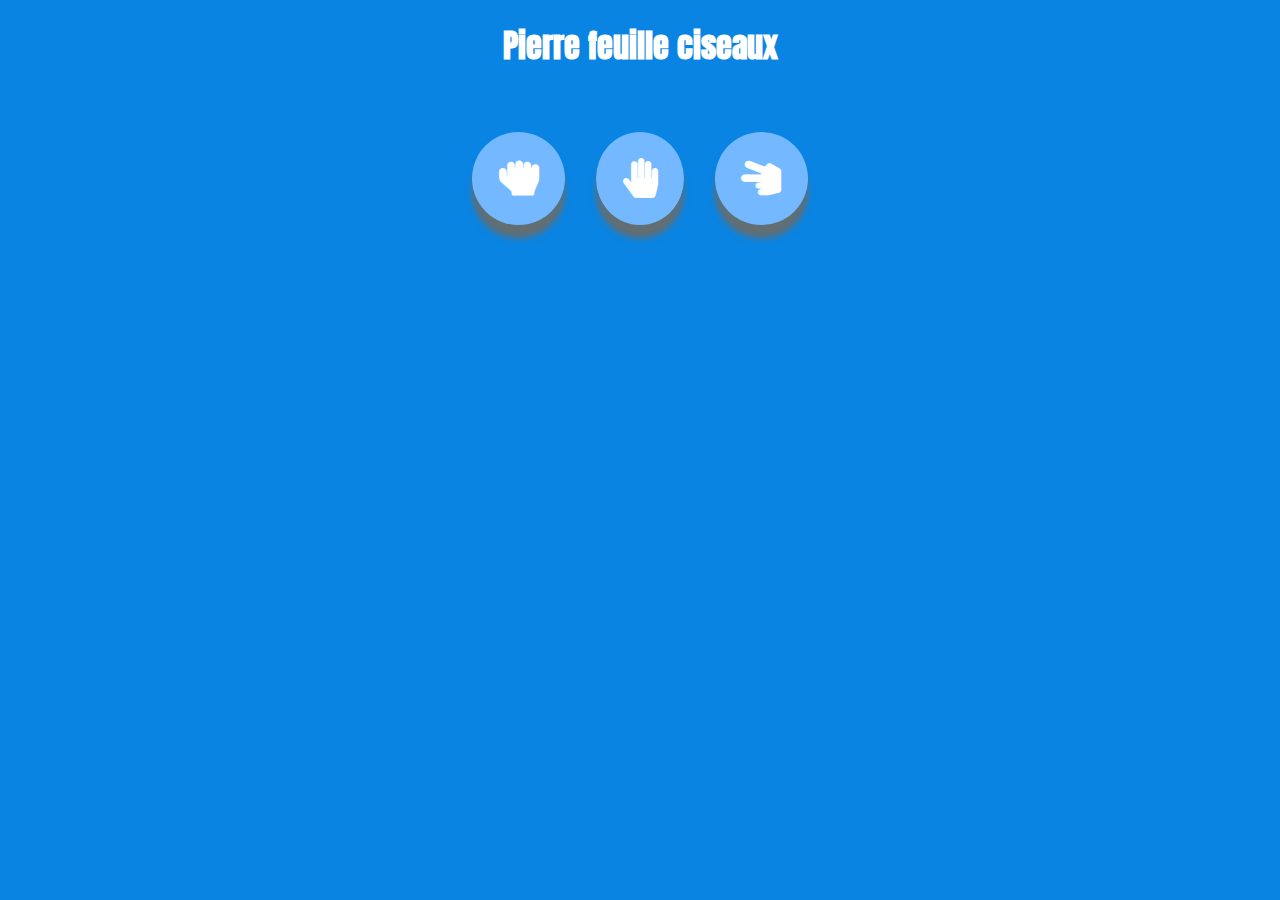
<file: Boss de fin - Pierre Feuille Ciseaux/Boss de fin - Pierre Feuille Ciseaux/index.html>
<!DOCTYPE html>
<html lang="fr">
    <head>
        <meta charset="utf-8">
        <meta name=viewport content="width=device-width, initial-scale=1">
        <title>Pierre Feuille Ciseaux</title>
        <link href="https://fonts.googleapis.com/css?family=Anton" rel="stylesheet">
        <link rel="stylesheet" href="css/style.css">
        <link rel="stylesheet" href="https://use.fontawesome.com/releases/v5.7.0/css/all.css">

    </head>
    <body>
        <header>
            <h1>Pierre feuille ciseaux</h1>
        </header>

        <div class="container">
            <div id="pfc">
                <button type="button" name="pierre" id="pierre"><i class="fas fa-hand-rock"></i></button>
                <button type="button" name="feuille" id="feuille"><i class="fas fa-hand-paper"></i></button>
                <button type="button" name="ciseaux" id="ciseaux"><i class="fas fa-hand-scissors"></i></button>
            </div>
            <div>
                <p id="partie"></p>
                <p id="partie2"></p>
                <p id="result2"></p>
                <h2 id="result"></h2>
            </div>


        </div>
        <script type="text/javascript" src="script.js"></script>
    </body>
</html>
</file>
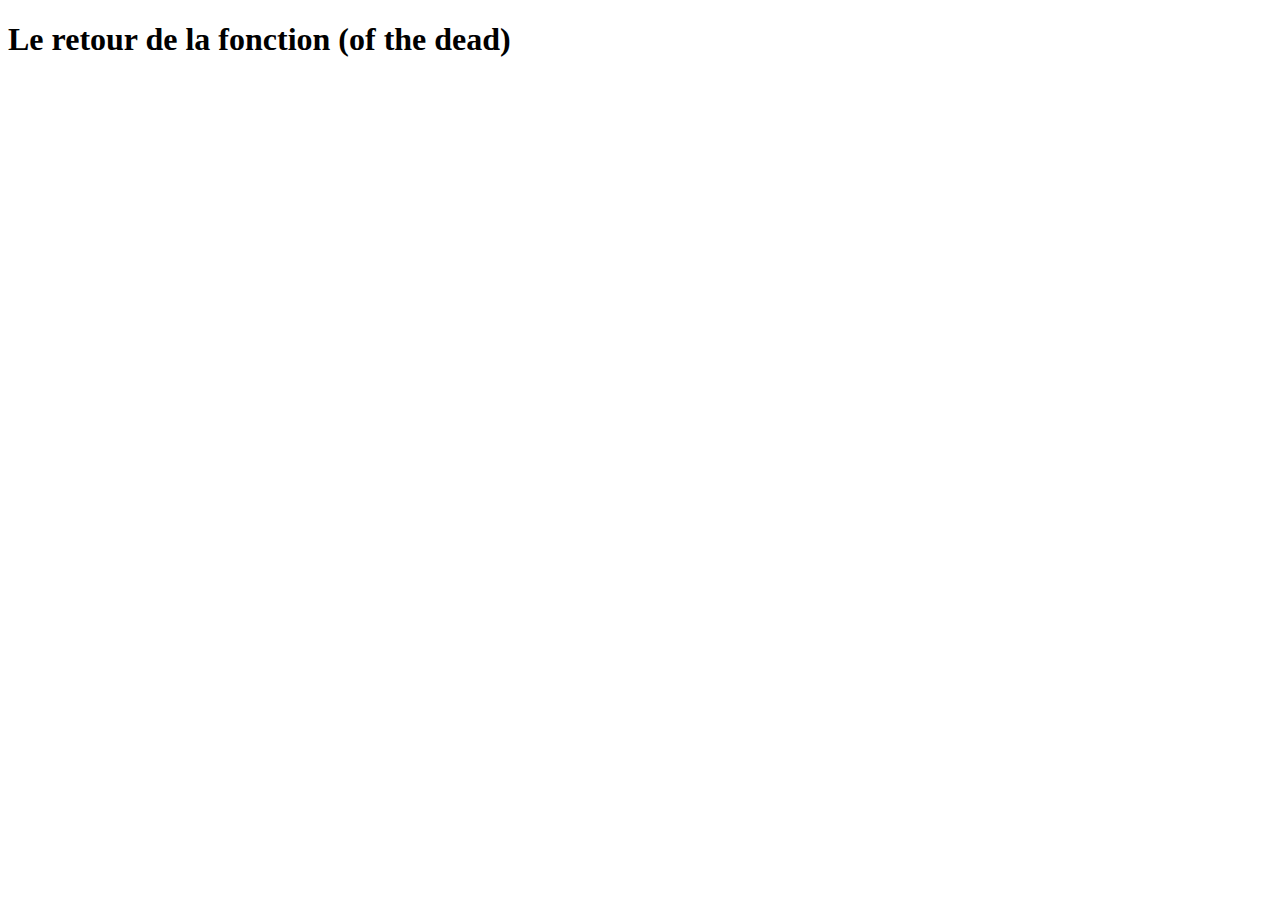
<file: Exo 3/Exo 3/index.html>
<!DOCTYPE html>
<html lang="fr">
    <head>
        <meta charset="utf-8">
        <title>Exo js 2</title>
    </head>
    <body>
        <h1>Le retour de la fonction (of the dead)</h1>
        <script type="text/javascript" src="script.js"></script>
    </body>
</html>
</file>
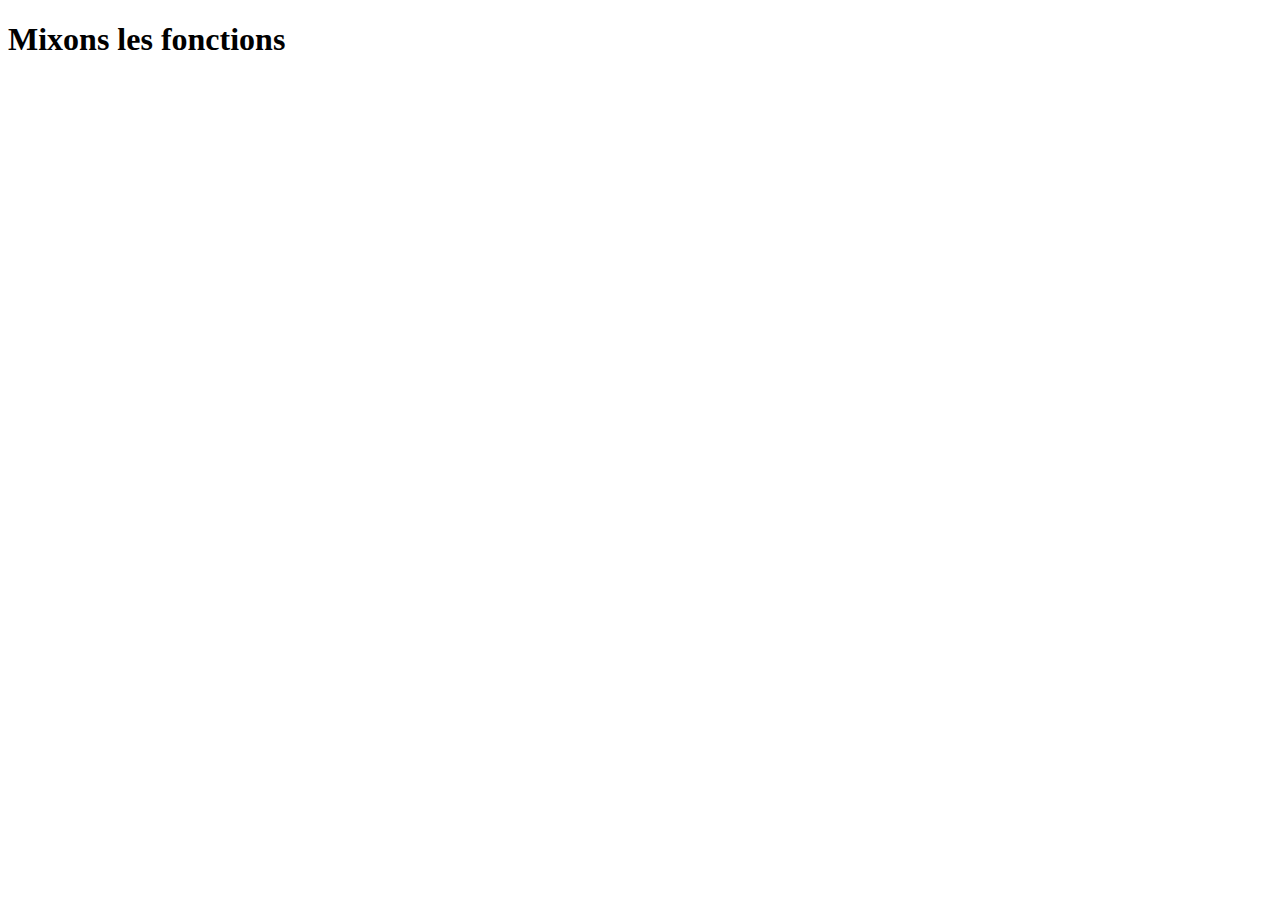
<file: Exo 4/Exo 4/index.html>
<!DOCTYPE html>
<html lang="fr">
    <head>
        <meta charset="utf-8">
        <title>Exo js 3</title>
    </head>
    <body>
        <h1>Mixons les fonctions</h1>
        <script type="text/javascript" src="script.js"></script>
    </body>
</html>
</file>
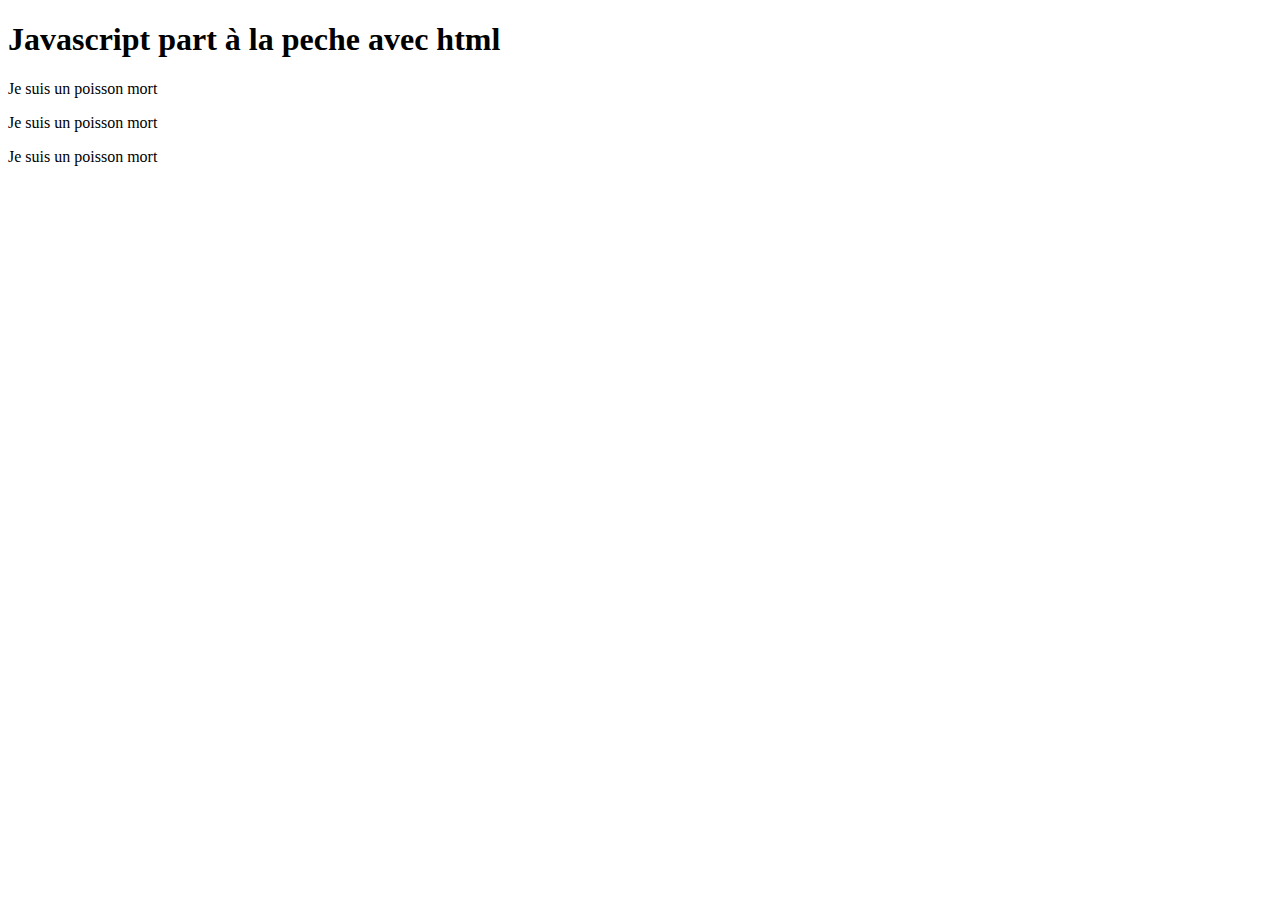
<file: Exo 5/Exo 5/index.html>
<!DOCTYPE html>
<html lang="fr">
    <head>
        <meta charset="utf-8">
        <title>Exo js 4</title>

    </head>
    <body>
        <h1>Javascript part à la peche avec html</h1>
        <!-- <input type="button" value="changement" onclick="eliminer()"/> -->
        <p id="poisson1">Je suis un poisson vivant</p>
        <p id="poisson2">Je suis un poisson vivant</p>
        <p id="poisson3">Je suis un poisson vivant</p>

        <script type="text/javascript" src="script.js"></script>
    </body>
</html>
</file>
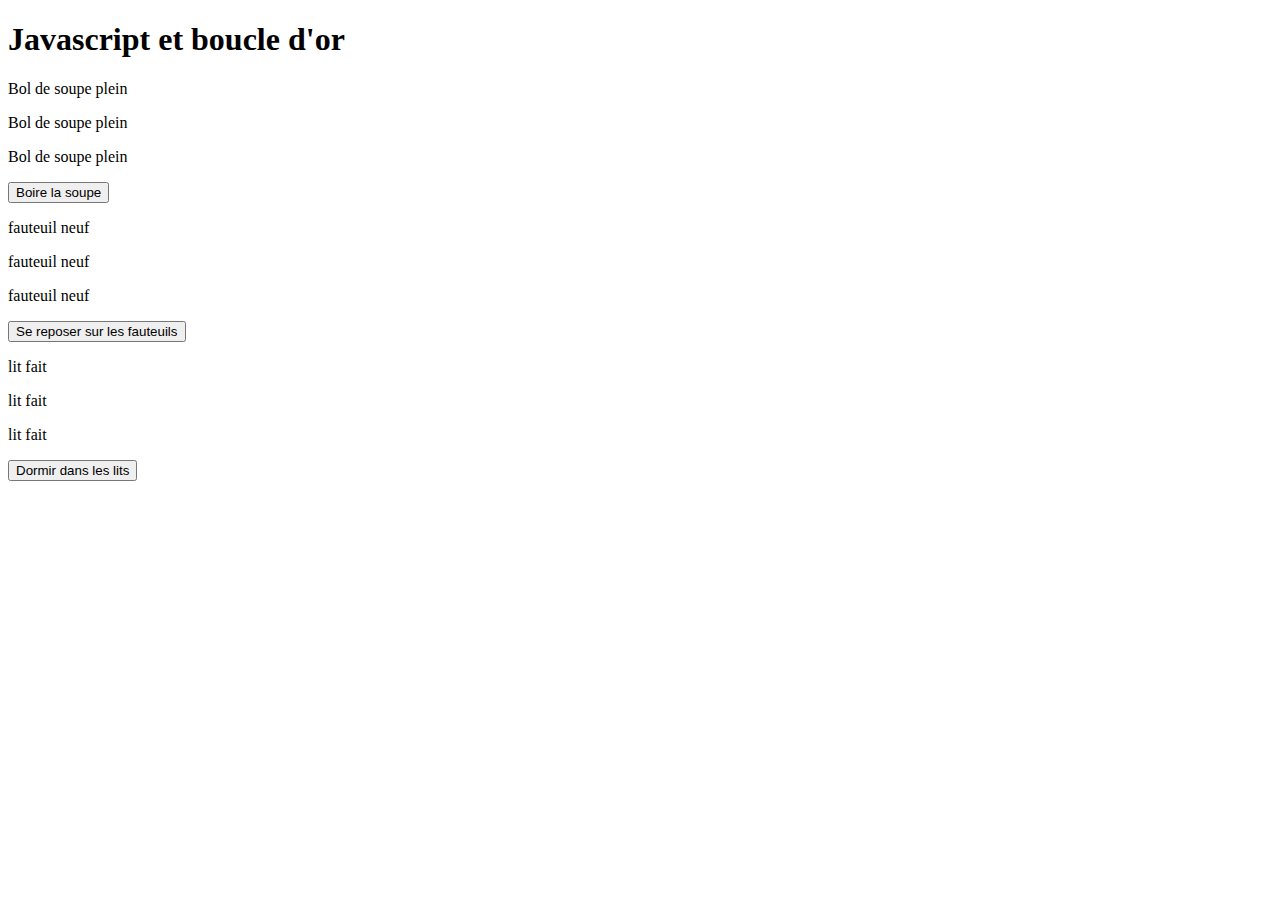
<file: Exo 6/Exo 6/index.html>
<!DOCTYPE html>
<html lang="fr">
    <head>
        <meta charset="utf-8">
        <title>Exo js 5</title>
    </head>
    <body>
        <h1>Javascript et boucle d'or</h1>
        <div class="soupe">
            <p>Bol de soupe plein</p>
            <p>Bol de soupe plein</p>
            <p>Bol de soupe plein</p>
        </div>
        <button id="boire">Boire la soupe</button>
        <div class="fauteuil">
            <p>fauteuil neuf</p>
            <p>fauteuil neuf</p>
            <p>fauteuil neuf</p>
        </div>
        <button id="reposer">Se reposer sur les fauteuils</button>
        <div class="lit">
            <p>lit fait</p>
            <p>lit fait</p>
            <p>lit fait</p>
        </div>
        <button id="dormir">Dormir dans les lits</button>



        <script type="text/javascript" src="script.js"></script>
    </body>
</html>
</file>
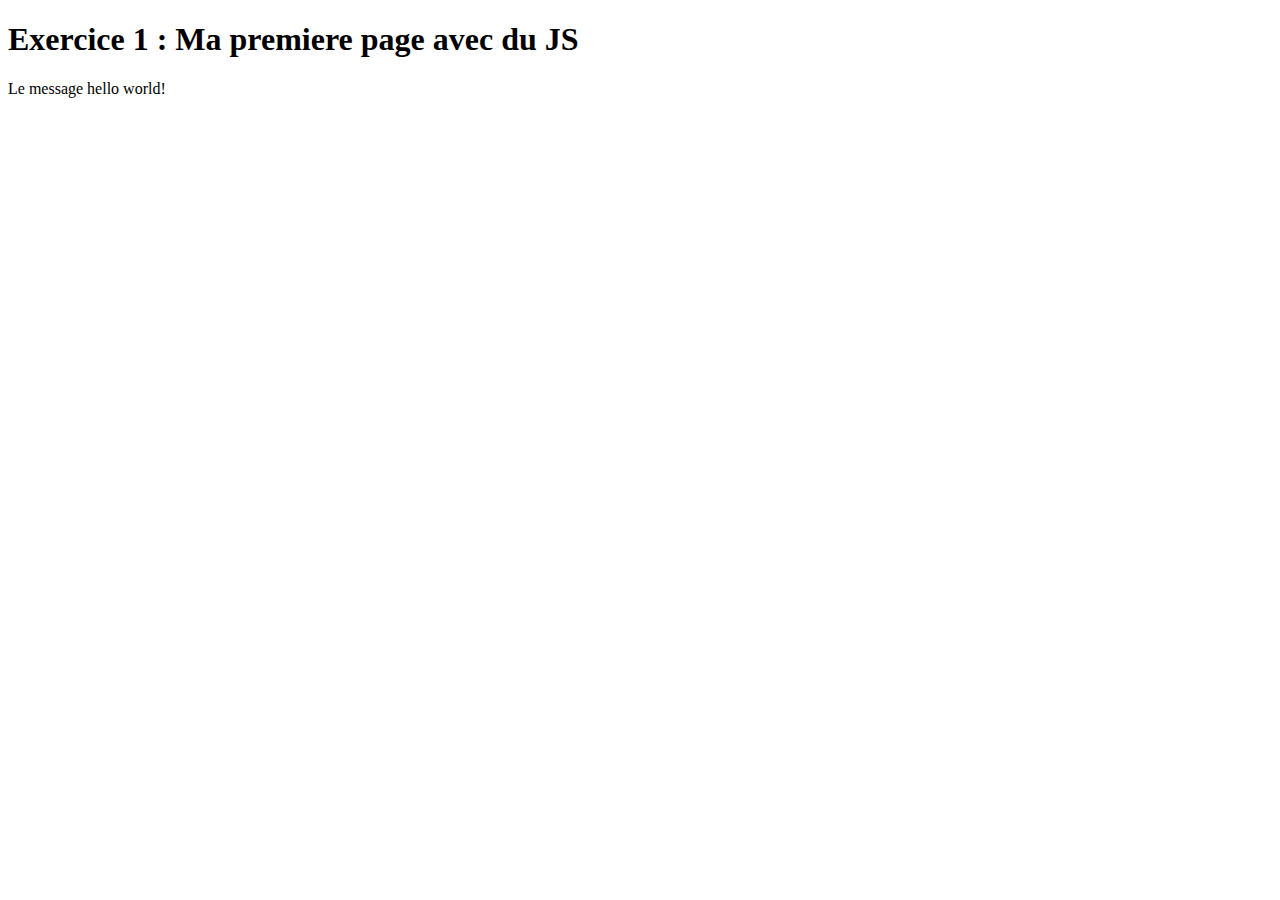
<file: [Niveau 1] 11 exercices à faire de préférence seul + Boss de fin-20200817/Exo 1 - Première page/Exo 1 - Première page/index.html>
<!DOCTYPE html>
<html lang="fr">
    <head>
        <meta charset="utf-8">
        <title>Exo 1 JS</title>

        <script type="text/javascript">
        alert("Hello world !")
            
        </script>
    </head>
    <body>
        <h1>Exercice 1 : Ma premiere page avec du JS</h1>
        <p>Le message hello world!</p>
    </body>
</html>
</file>
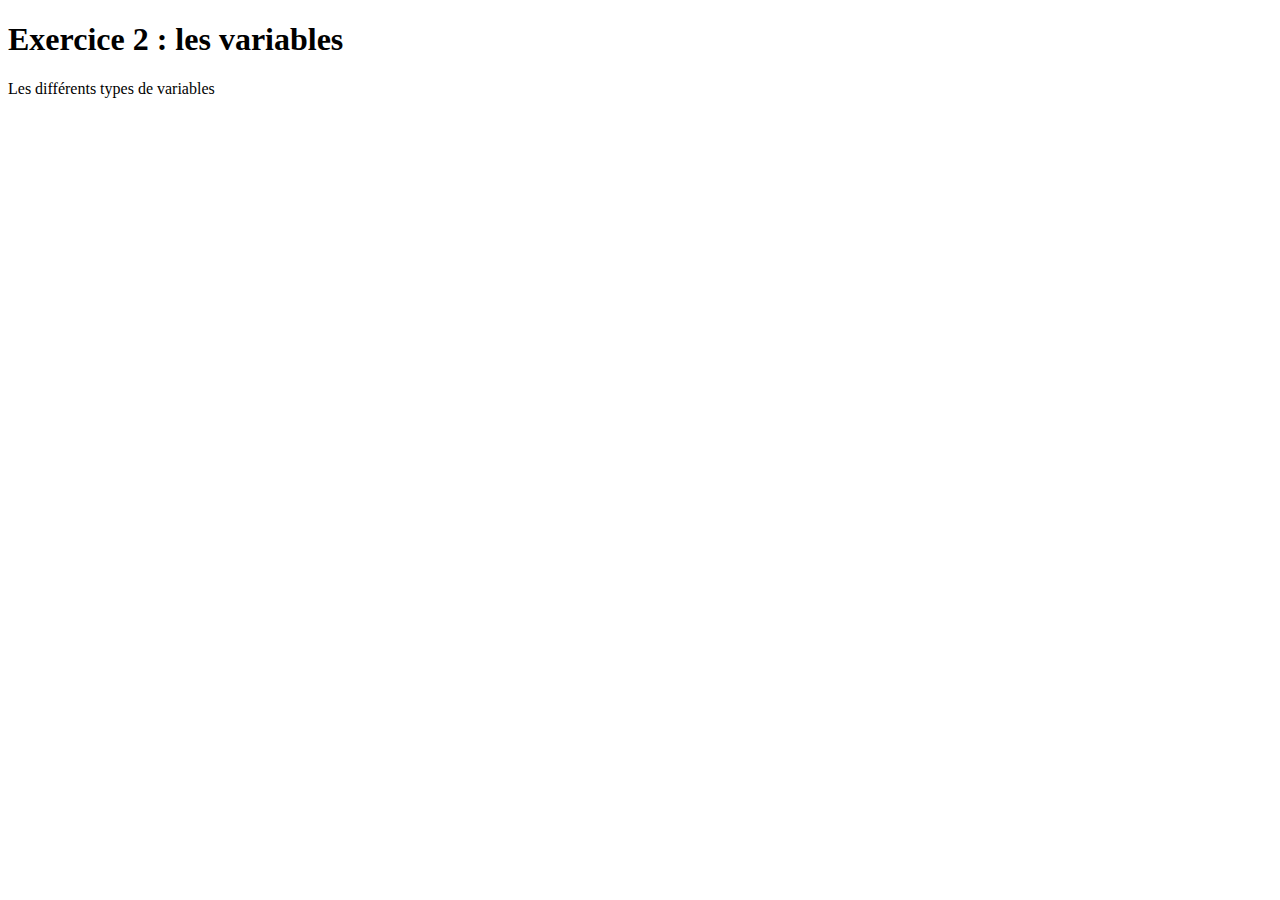
<file: [Niveau 1] 11 exercices à faire de préférence seul + Boss de fin-20200817/Exo 2 - Les variables/Exo 2 - Les variables/index.html>
<!DOCTYPE html>
<html lang="fr">
    <head>
        <meta charset="utf-8">
        <title>Exo 2 JS</title>
        <script>
            var a = 10 
            console.log(a);
            console.log(typeof(a));
            // expected output: "number"
            var b= -10
            console.log(b)
            console.log(typeof(b))

            var c = 1.6
            console.log(c)
            console.log(typeof(c));
            
            var d = "Caractères"
            console.log(d)
            console.log(typeof(d))
            
            var vrai = true
            console.log(vrai)
            console.log(typeof(vrai))
            
        </script>
    </head>
    <body>
        <h1>Exercice 2 : les variables</h1>
        <p>Les différents types de variables</p>
    </body>
</html>
</file>
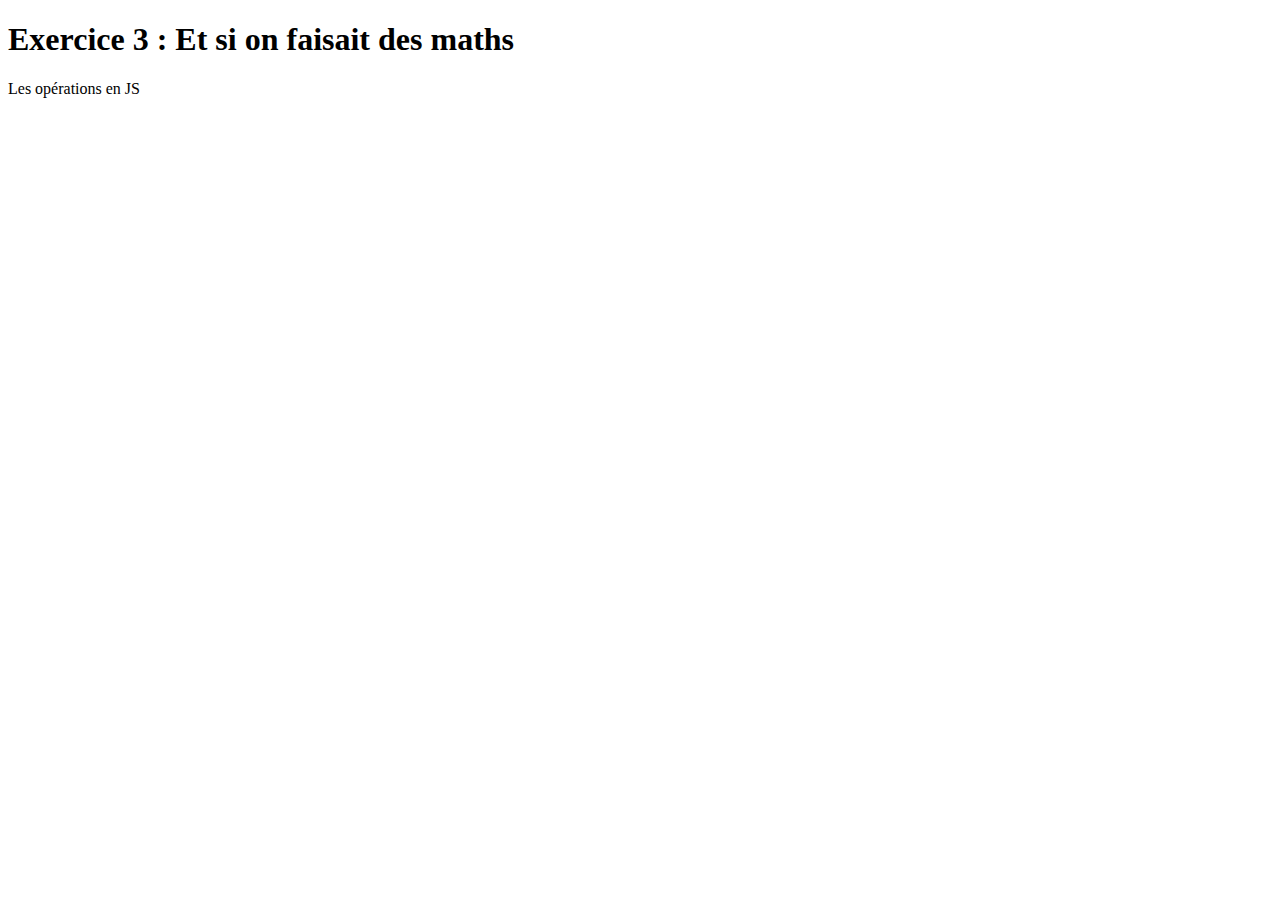
<file: [Niveau 1] 11 exercices à faire de préférence seul + Boss de fin-20200817/Exo 3 - Et si on faisait des maths/Exo 3 - Et si on faisait des maths/index.html>
<!DOCTYPE html>
<html lang="fr">
    <head>
        <meta charset="utf-8">
        <title>Exo 3 JS</title>
        <script src="calcul.js" defer></script>
    </head>
    <body>
        <h1>Exercice 3 : Et si on faisait des maths</h1>
        <p>Les opérations en JS</p>
    </body>
</html>
</file>
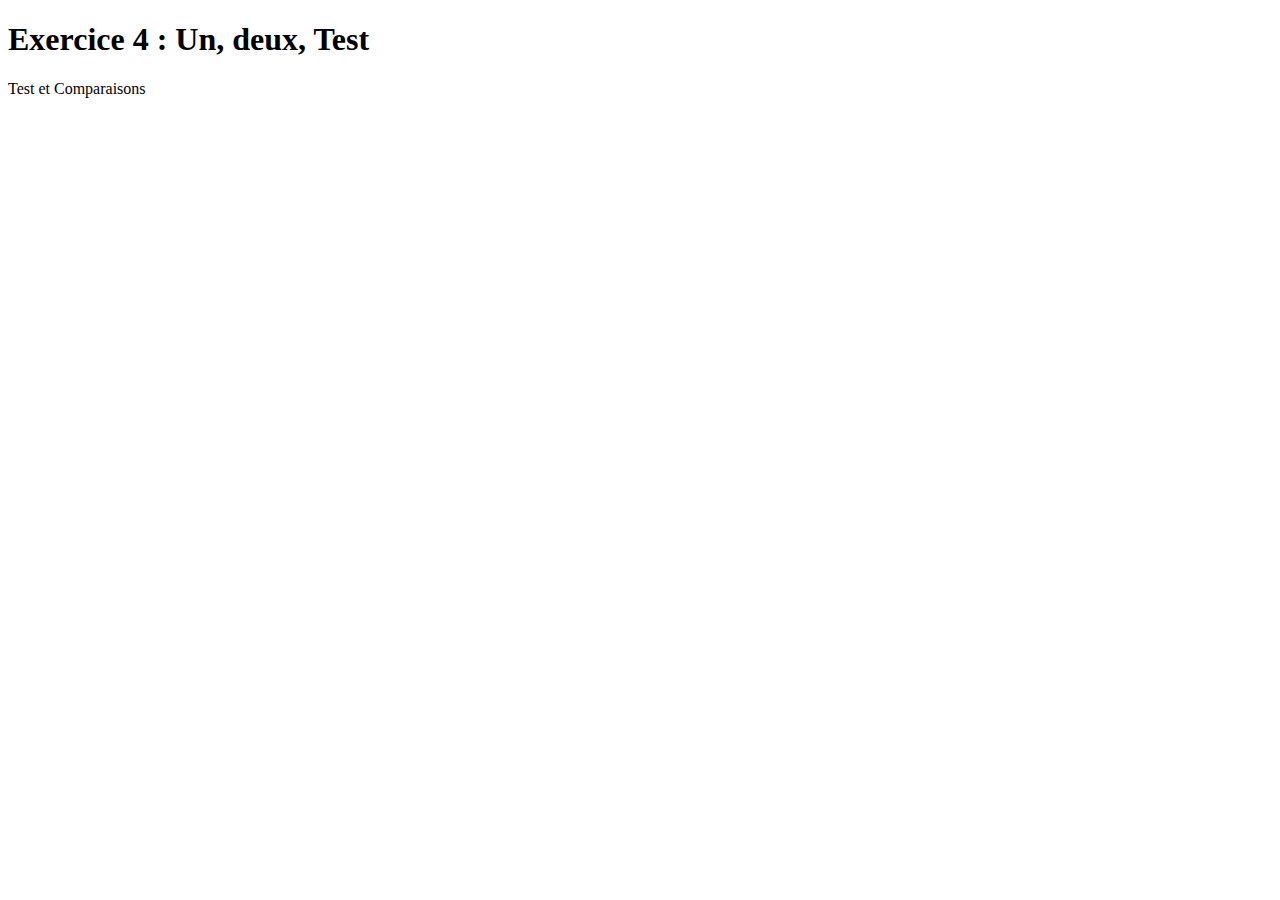
<file: [Niveau 1] 11 exercices à faire de préférence seul + Boss de fin-20200817/Exo 4 - Un, deux, Test/Exo 4 - Un, deux, Test/index.html>
<!DOCTYPE html>
<html lang="fr">
    <head>
        <meta charset="utf-8">
        <title>Exo 4 JS</title>
        <script src="comparaison.js" defer></script>
    </head>
    <body>
        <h1>Exercice 4 : Un, deux, Test</h1>
        <p>Test et Comparaisons</p>
    </body>
</html>
</file>
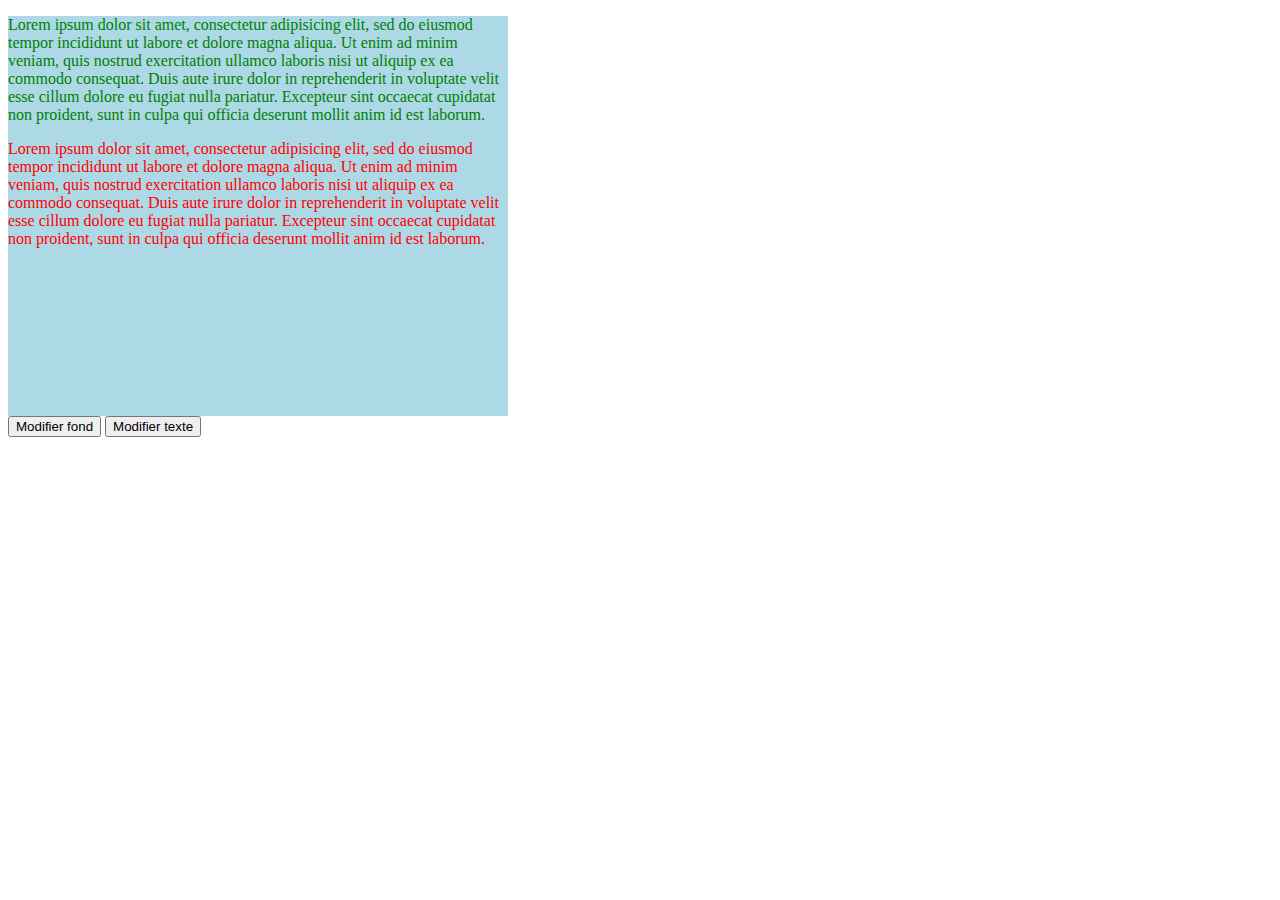
<file: [Niveau 3 Bonus] 10 exercices JavaScript pour farmer de lXP + 1 Boss optionnel-20200909/Exercice 2 - Modifier les couleurs/Exercice 2 - Modifier les couleurs/index.html>
<!DOCTYPE html>
<html>
<head>
	<title>Exercice 2</title>
	<meta charset="utf-8">
	<style type="text/css">
		#bloc1 {
			width: 500px ;
			height: 400px ;
			background-color: lightblue ;
		}

		#paragraphe1 {
			color: green ;
		}

		#paragraphe2 {
			color: red ;
		}

	</style>


</head>
<body>
	<div id="bloc1">
		<p id="paragraphe1"  >Lorem ipsum dolor sit amet, consectetur adipisicing elit, sed do eiusmod
		tempor incididunt ut labore et dolore magna aliqua. Ut enim ad minim veniam,
		quis nostrud exercitation ullamco laboris nisi ut aliquip ex ea commodo
		consequat. Duis aute irure dolor in reprehenderit in voluptate velit esse
		cillum dolore eu fugiat nulla pariatur. Excepteur sint occaecat cupidatat non
		proident, sunt in culpa qui officia deserunt mollit anim id est laborum.
		</p>
		
		<p id="paragraphe2" >Lorem ipsum dolor sit amet, consectetur adipisicing elit, sed do eiusmod
		tempor incididunt ut labore et dolore magna aliqua. Ut enim ad minim veniam,
		quis nostrud exercitation ullamco laboris nisi ut aliquip ex ea commodo
		consequat. Duis aute irure dolor in reprehenderit in voluptate velit esse
		cillum dolore eu fugiat nulla pariatur. Excepteur sint occaecat cupidatat non
		proident, sunt in culpa qui officia deserunt mollit anim id est laborum.
		</p>
	</div>
	<button onclick="Fond()">Modifier fond</button>
	<button onclick="Texte()" >Modifier texte</button>


	<script type="text/javascript">

		/** A COMPLETER */
	let bloc = document.querySelector('#bloc1');
	
	function Fond(){
		bloc.style.backgroundColor = "yellow";
	}

	 let para1 = document.querySelector('#paragraphe1');
	 let para2 = document.querySelector('#paragraphe2');

	function Texte(){
		para1.style.color = "black";
		para2.style.color = "black";
	}

	para1.addEventListener('mouseover',function(){
		para1.style.color = "white";

	})

	para2.addEventListener('mouseover',function(){
		para2.style.color = "white";

	})

	para1.addEventListener('mouseleave',function(){
		para1.style.color = "";

	})

	para2.addEventListener('mouseleave',function(){
		para2.style.color = "";

	})


/*	function mouse1(){
		para1.style.color = "white";
		
	}

	function mouse2(){
		para2.style.color = "white";
	}*/
	
	</script>

</body>
</html>
</file>
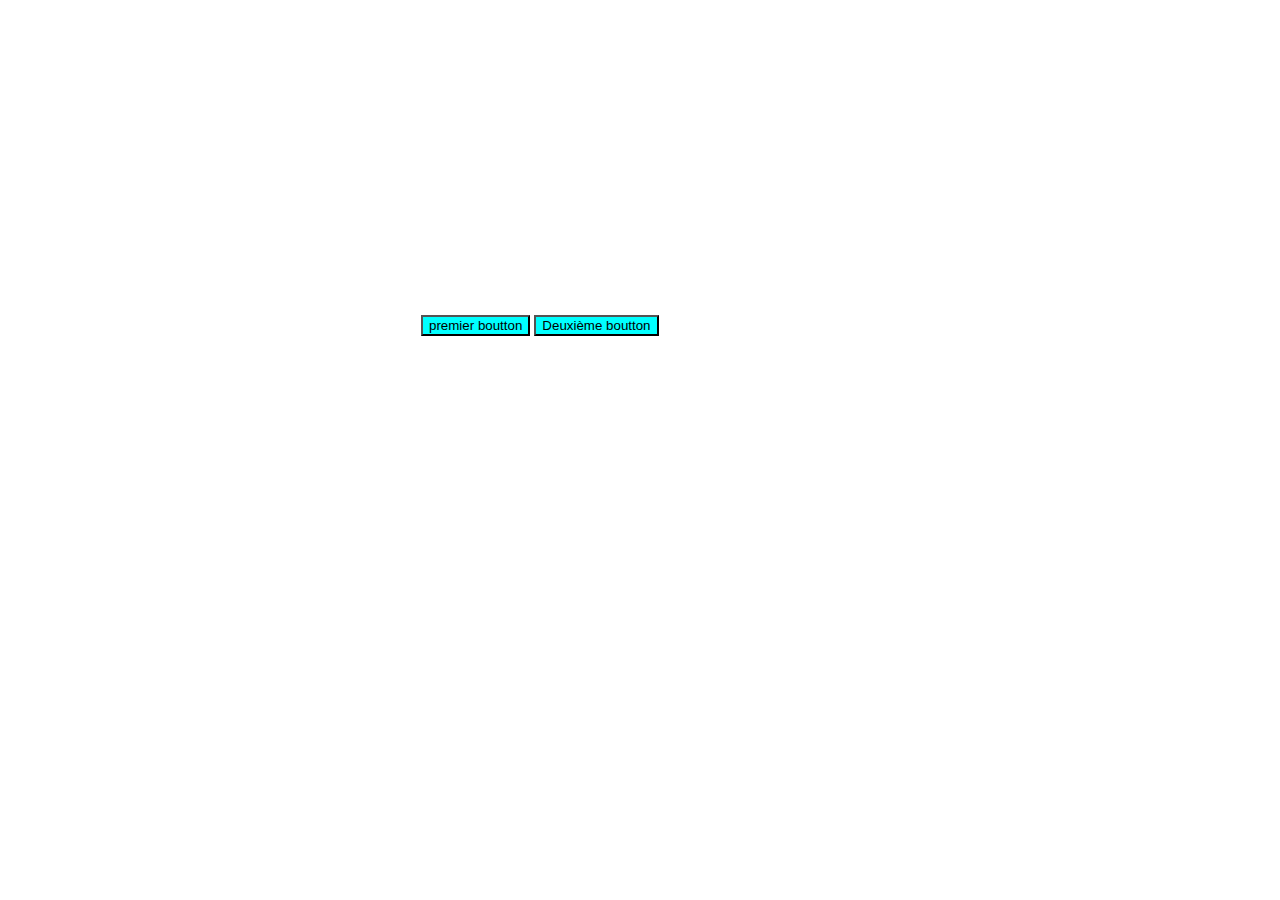
<file: [Niveau 3 Bonus] 10 exercices JavaScript pour farmer de lXP + 1 Boss optionnel-20200909/Exercice 1 - Saisie utilisateur/Exercice 1 - Saisie utilisateur/saisie.html>
<!DOCTYPE html>
<html lang="fr">
<head>
    <meta charset="UTF-8">
    <meta name="viewport" content="width=device-width, initial-scale=1.0">
    <title>Document</title>
    <link rel="stylesheet" href="saisie.css">
   

</head>
<body>
    <input type="button" value="premier boutton" class="btn1">
    <input type="button" value="Deuxième boutton" class="btn2">
    
    <script>
        var btn1 = document.querySelector(".btn1");
        var btn2 = document.querySelector(".btn2");
        
        btn1.addEventListener('click',function(){
            alert('Hello world');
        })

        btn2.addEventListener('click',function(){

            var nom = prompt("Quel est votre nom ?");
            if(confirm('vous vous appelez vraiment '+ nom + ' ?')){
                alert('Bienvenue '+ nom);
            }

        })

    </script>
</body>
</html>
</file>
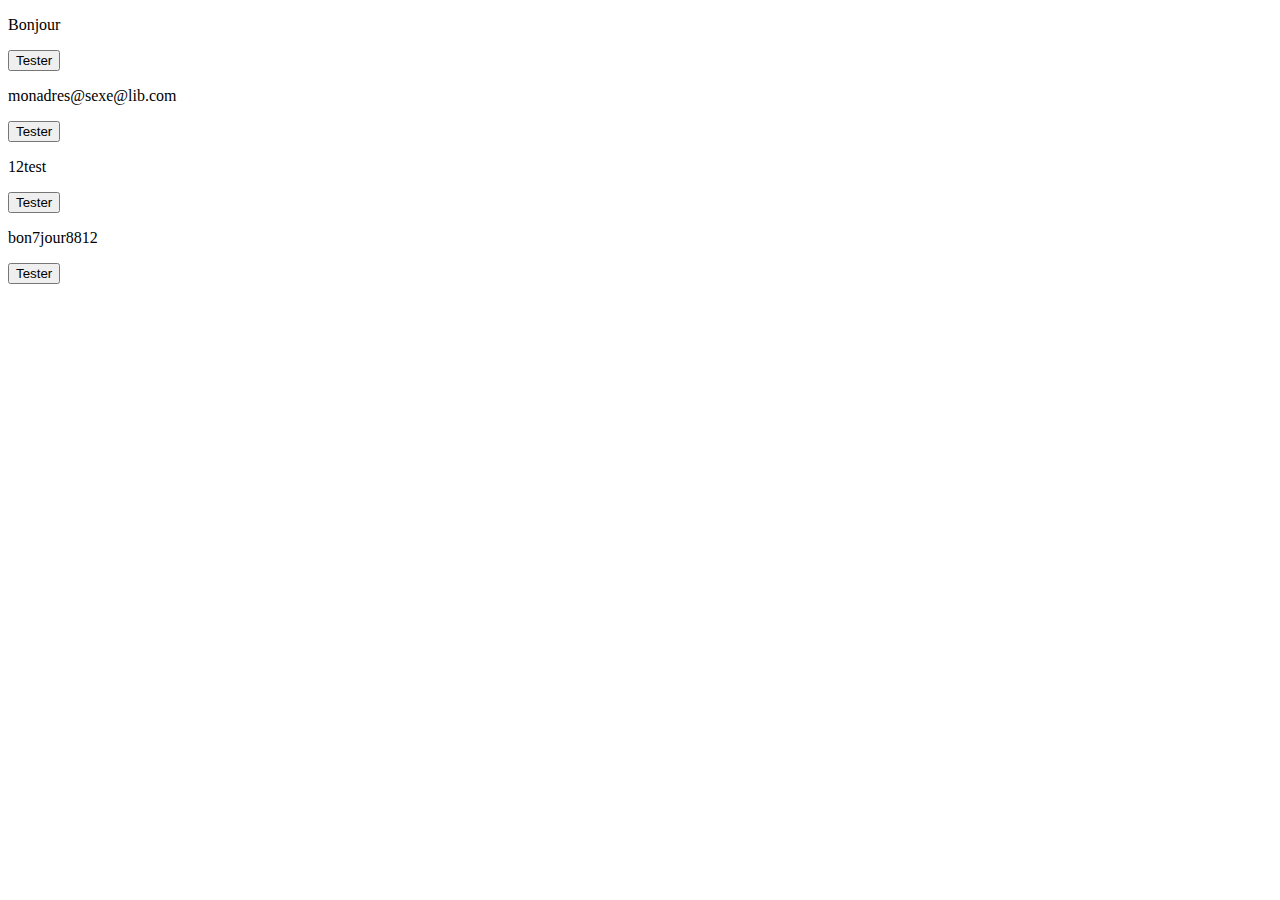
<file: [Niveau 3 Bonus] 10 exercices JavaScript pour farmer de lXP + 1 Boss optionnel-20200909/Exercice 3 - Chaines de caractères/Exercice 3 - Chaines de caractères/chaines.html>
<!DOCTYPE html>
<html lang="fr">
<head>
    <meta charset="UTF-8">
    <meta name="viewport" content="width=device-width, initial-scale=1.0">
    <title>Document</title>
</head>
<body>
 


    <p id="chaines">Bonjour</p>
    <input type="button" name="buttton" value="Tester" id="test1">
    <p id="resultat1"></p>
    
    <p id="chaines2">monadres@sexe@lib.com</p>
    <input type="button" name="buttton" value="Tester" id="test2">
    <p id="resultat2"></p>
    
    <p>12test</p>
    <input type="button" name="buttton" value="Tester" >

    <p>bon7jour8812 </p>
    <input type="button" name="buttton" value="Tester" >
    


    <script>
        let tab= ["a", "b", "c" ,"d","A", "B", "C","D"];
        const chaines= document.querySelector("#chaines").textContent;
        console.log(chaines);
        let btn1 = document.querySelector("#test1");
        let btn2 = document.querySelector("#test2");
        let result1 = document.querySelector("#resultat1");
        let result2 = document.querySelector("#resultat2");

        btn1.addEventListener('click',function(){
            for(i=0; i< tab.length; i++){
            if(tab[i] === chaines[0]) {
                result1.textContent = "Bonjour chaine valide commence par une lettre entre a et d ";
                break;

            }else{
                result1.textContent = " chaine invalide ";
            }
        }
       
        })

        const caract = ["@"];
        const chaines2 = document.querySelector("#chaines2").textContent;

        console.log(chaines2);

       /* btn2.addEventListener('click', function(){
            for(i=0 ; i < caract.length ; i++){
            if(caract[i] === chaines2[i]){
                result2.textContent = " chaine invalide ";
            }else{
                result2.textContent = " chaine valide ";
        }
        }


        })*/

        const splits = chaines2.split("@");
        // console.log(splits.length);

        btn2.addEventListener('click', function(){
            if(splits.length<3){
                result2.textContent = " chaine valide ";

                }else{
                result2.textContent = " chaine invalide ";
                }
            /*for(i=0;i < splits.length;i++){
                
            }*/
            

        })
        

        
       

       
    </script>

</body>
</html>
</file>
<file: Boss de fin - Pierre Feuille Ciseaux/Boss de fin - Pierre Feuille Ciseaux/css/style.css>
body {
    background-color: #0984e3;
    color: white;

}
header {
    text-align: center;
}

h1 {
    text-align: center;
    margin-bottom: 0;

    font-family: 'Anton', sans-serif;
    font-size:2em;
}

.container{
    text-align: center;
    margin-top: 3em;
}
button {
    background-color: #74b9ff;
    border-radius: 50%;
    margin: 1em;
    padding: 2em;
    cursor: pointer;
    outline: none;
    box-shadow: 0em 1em 0.5em 0em #636e72;
    border: none;
    transition: all 0.2s ;
    -webkit-tap-highlight-color: transparent;
}
button:hover{
    box-shadow: 0em 1.5em 0.5em 0em #636e72;

}
button:active{
    box-shadow: 0em 1em 1em 0em #636e72;
    transform: translateY(1em);
}

i{
    font-size: 3em;
    color: white;
}

#result {
    transition: all 0.5s ;
    font-size: 2em;
}


/* MEDIA QUERIES
*****************/

/* Custom, iPhone Retina */
@media only screen and (min-width : 320px) {


}
/* Extra Small Devices, Phones */
@media only screen and (min-width : 480px) {

}

/* Small Devices, Tablets */
@media only screen and (min-width : 768px) {

}

/* Medium Devices, Desktops */
@media only screen and (min-width : 992px) {

}

/* Large Devices, Wide Screens */
@media only screen and (min-width : 1200px) {

}
</file>
<file: [Niveau 3 Bonus] 10 exercices JavaScript pour farmer de lXP + 1 Boss optionnel-20200909/Exercice 1 - Saisie utilisateur/Exercice 1 - Saisie utilisateur/saisie.css>
input{
position: relative;
top: 307px;
left: 413px;
background-color: aqua;
}
</file>
